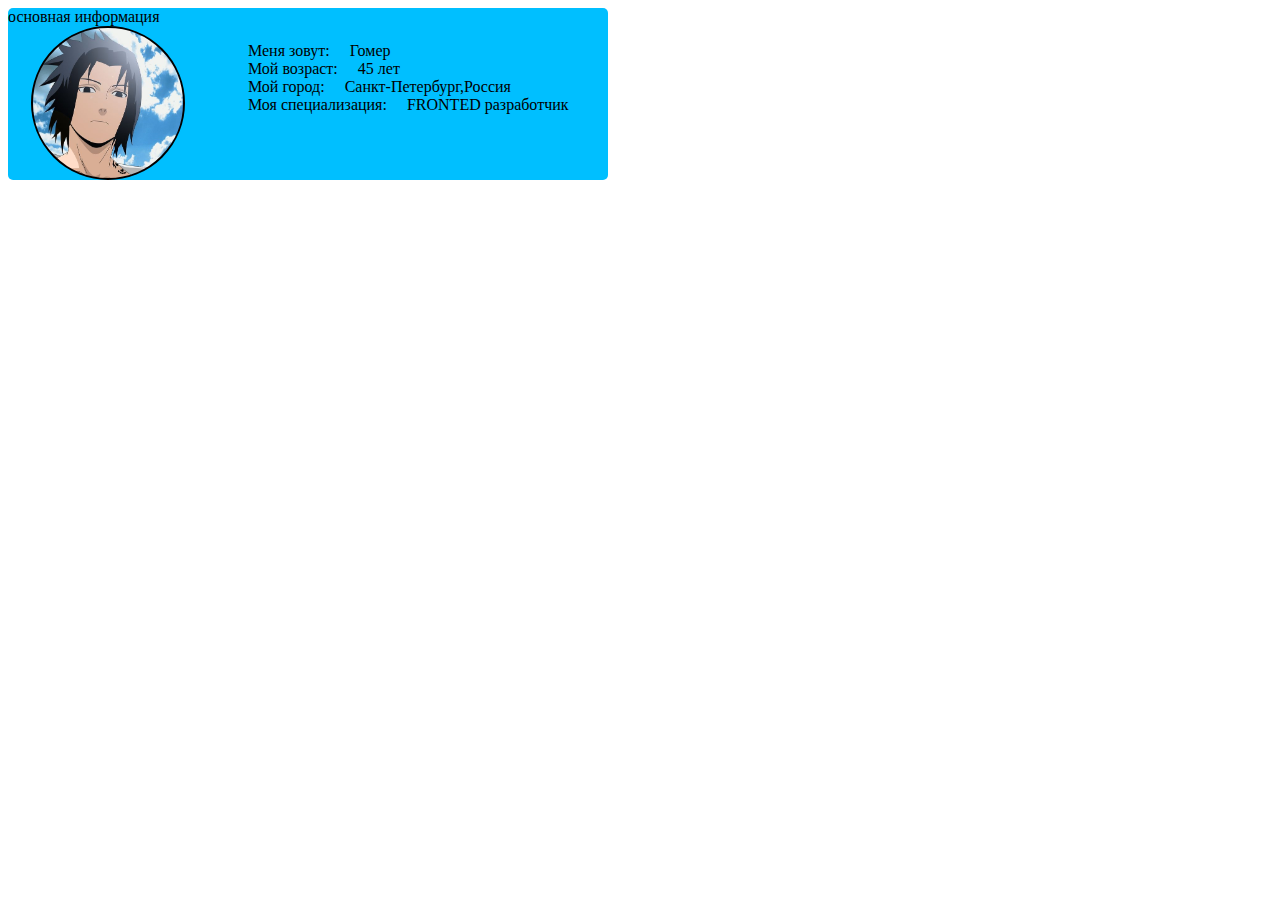
<file: index.html>
<!DOCTYPE html>
<html lang="en">
<head>
    <meta charset="UTF-8">
    <title>Document</title>
    <link rel="stylesheet" href="style.css">
</head>
<body>
 <div class="bl">
     <div class="title">основная информация</div>
     <div class="box">
      <div class="left">
          <div class="avatar"></div>
      </div>
      <div class="right">
          <ul class="about">
              <li class="about__item">
                  <div class="param">Меня зовут:</div>
                  <div class="value"> Гомер</div>
              </li>
              <li class="about__item">
                  <div class="param">Мой возраст:</div>
                  <div class="value"> 45 лет</div>
              </li>
              <li class="about__item">
                  <div class="param">Мой город:</div>
                  <div class="value"> Санкт-Петербург,Россия</div>
              </li>
              <li class="about__item">
                  <div class="param">Моя специализация:</div>
                  <div class="value">  FRONTED разработчик</div>
              </li>
          </ul>
      </div>
  </div>
 </div>
  
  
</body>
</html>
</file>
<file: style.css>
.bl{
    background-color: deepskyblue;
    width: 600px;
    border-radius: 5px;
}
.tittle{
    font-size: 20px;
    font-family: SF Pro Display;
    width: 240px;
    border-bottom: 2px solid black;
    padding: 10px;

}
.avatar{
    width: 150px;
    height: 150px; 
    background-image: url(2b566575-4089-4fd2-be84-c957ac1f8227.jpg);
    border-radius: 50%;
    border: 2px solid black;
    background-position: center;
    background-size: cover;
    background-repeat: no-repeat;
}
.box{
    display: flex;
}
.left{
    width: 200px;
      display: flex;
    justify-content: center;
    align-items: flex-start;
}
.right{
    width:400px;
}
.about{
    list-style: none;
}
.about__item{
    display: flex;
}
.param{
    margin-right: 20px;
}
</file>
